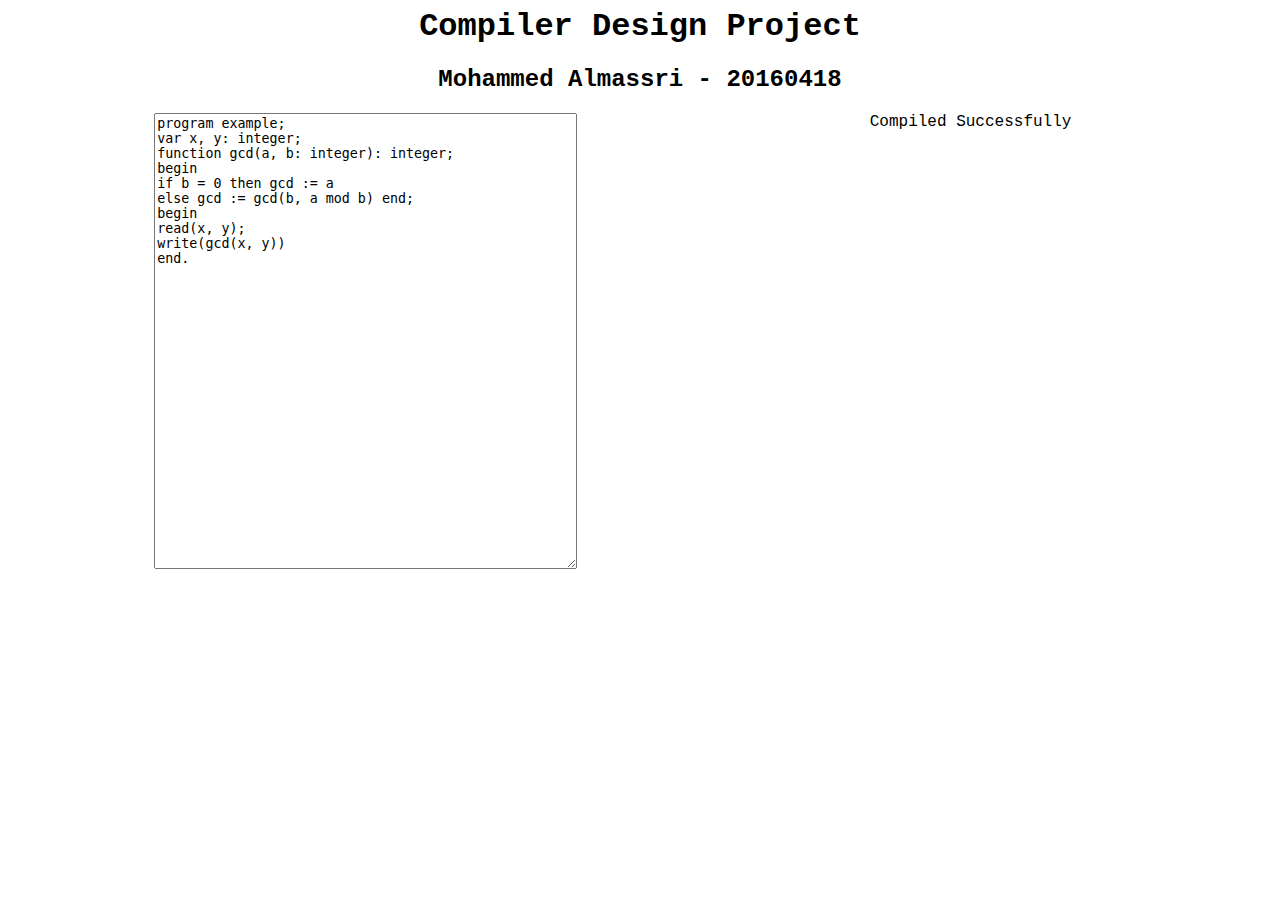
<file: index2.html>
<html lang="en">

<head>
  <meta charset="UTF-8">
  <meta name="viewport" content="width=device-width, initial-scale=1.0">
  <script src="https://code.jquery.com/jquery-3.4.1.min.js"
    integrity="sha256-CSXorXvZcTkaix6Yvo6HppcZGetbYMGWSFlBw8HfCJo=" crossorigin="anonymous"></script>
  <title>aaa</title>
  <style>
    body{
      font-family: 'Courier New', Courier, monospace;
    }
    table th, table td{
      border: 1px solid black;
    }

    table{
      border-collapse: collapse;
    }
    .w-100{
      width: 100%;
      margin: 5px;
    }
    .scroll{
      overflow-y: scroll;
      max-height: 90vh;
      padding-right: 5px;
    }
    .red{
      color: red;
    }
    .green{
      color: green;
    }
  </style>
</head>

<body>
  <header>
    <h1 style="text-align: center;">
      Compiler Design Project
    </h1>
    <h2 style="text-align: center;">
      Mohammed Almassri - 20160418
    </h2>
  </header>
  <main style="display: flex;flex-direction: row; justify-content: space-around;">
    <div>
      <textarea id="code" rows="30" cols="50">
program example;
var x, y: integer;
function gcd(a, b: integer): integer;
begin
if b = 0 then gcd := a
else gcd := gcd(b, a mod b) end;
begin
read(x, y);
write(gcd(x, y))
end.
      </textarea>
    </div>
    <div class="message" style="width:20vw">
      Compiled Successfully
    </div>
  </main>
</body>
<script>
class Token {
  constructor(lexeme, type,row) {
    this.lexeme = lexeme;
    this.type = type;
    this.row = row;
  }
}

class Production{
  constructor(left){
    this.left = left;
    this.right = [];
  }
  add(...t){
    this.right.push(t);
    return this;
  }
  setName(n){
    this.name = n;
  }
  toString(){
    let ret = '';
    for (const right of this.right) {
        ret += `${this.symbol} -> ${right.join(',')}`
    }
    return ret;
  }
  static endChar(){
    return '$';
  }
  static emptyChar(){
    return 'ϵ';
  }
}


const lex = string => {
  string = string + "\0";
  let state = 0;
  let lexeme = "";
  let row = 0;
  const tokens = [];
  for (let i = 0; i < string.length; i++) {
    const c = string[i];
    const reset = () => {
      lexeme = "";
      i--;
      state = 0;
    };

    const pushOne = (l,t,r)=>{
      tokens.push(new Token(l, t,r));
      lexeme = "";
      state = 0;
    }

    switch (state) {
      case 0:
        if (isLetter(c)) {
          lexeme += c;
          state = 1;
        } else if (isDigit(c)) {
          lexeme += c;
          state = 2;
        } else if (isOperator(c)) {
          lexeme+=c;
          if(c=="="||c=="<" || c==">"|| c==">"||c=="+" || c=="-"||c=="*" || c=="/" ||  c==":"){
            state = 9;
          }
          else if(c=="|"){
            state = 10;
          }
          else if(c=="&"){
            state = 11;
          }
          else{
            pushOne(c, "operator",row)
          }
          break;
        } 
        else if (isSeparator(c)) {
          lexeme += c;
          state = 6;
        } 
        else if (isSingleQuote(c)) {
          state = 7;
        } 
        else if (isDoubleQuote(c)) {
          state = 8;
        }
        else if (isOpenParentheses(c)) {
          pushOne(c,'(',row);
        } 
        else if (isCloseParentheses(c)) {
          pushOne(c,')',row);
        } 
        else if (isOpenBrackets(c)) {
          pushOne(c,'[',row);
        } 
        else if (isCloseBrackets(c)) {
          pushOne(c,']',row);
        } 
        else if (isOpenBraces(c)) {
          pushOne(c,'{',row);
        } 
        else if (isCloseBraces(c)) {
          pushOne(c,'}',row);
        } 
        else if (isComma(c)) {
          pushOne(c,',',row);
        } 
        else if (c=='\n') {
          row++;
          continue;
        } 
        else if (isWhiteSpace(c)) {
          continue;
        }
        continue;
      case 1:
        if (isLetter(c) || isDigit(c)) {
          lexeme += c;
          continue;
        } else {
          tokens.push(new Token(lexeme, "id",row));
          reset();
        }
        break;
      case 2:
        if (isDigit(c)) {
          lexeme += c;
          continue;
        } else if (c == ".") {
          lexeme += c;
          state = 3;
          continue;
        }
        else if(isLetter(c)){
          lexeme += c;
          state = 1;
          continue;
        }
        else {
          tokens.push(new Token(lexeme, "number.integer",row));
          reset();
        }
        break;
      case 3:
        if (isDigit(c)) {
          lexeme += c;
          state = 4;
          continue;
        } else {
        }
        break;
      case 4:
        if (isDigit(c)) {
          lexeme += c;
          continue;
        } else {
          tokens.push(new Token(lexeme, "number.double",row));
          reset();
        }
        break;
      case 5:
      case 6:
        tokens.push(new Token(lexeme, ";",row));
        reset();
        break;
      case 7:
          if (isLetter(c) || isDigit(c) || isDoubleQuote(c)) {
            lexeme += c;
            continue;
          }
          else if(isEscapeChar(c)){
            lexeme += c;
            state = 12;
            continue;
          }
          else if(isSingleQuote(c)) {
            tokens.push(new Token(lexeme, "string",row));
            reset();
            i++;
          }
          else{

          }
          continue;
      case 8:
          if (isLetter(c) || isDigit(c) || isSingleQuote(c)) {
            lexeme += c;
            continue;
          }
          else if(isEscapeChar(c)){
            lexeme += c;
            state = 13;
            continue;
          }
          else if(isDoubleQuote(c)) {
            tokens.push(new Token(lexeme, "string",row));
            reset();
            i++;
          }
          else{
            
          }
          continue;
      case 9:
        if(c=='='){
          lexeme += c;
          tokens.push(new Token(lexeme, "operator",row));
          reset();
          i++;
        }
        else{
          tokens.push(new Token(lexeme, "operator",row));
          reset();
        }
        break;
      case 10:
        if(c=='|'){
          lexeme += c;
          tokens.push(new Token(lexeme, "operator",row));
          reset();
          i++;
        }
        else{
          tokens.push(new Token(lexeme, "operator",row));
          reset();
        }
        break;
      case 11:
        if(c=='&'){
          lexeme += c;
          tokens.push(new Token(lexeme, "operator",row));
          reset();
          i++;
        }
        else{
          tokens.push(new Token(lexeme, "operator",row));
          reset();
        }
        break;
      case 12:
          lexeme += c;
          state = 7;
          continue;
      case 13:
          lexeme += c;
          state = 8;
          continue;
    }
  }

  for (const token of tokens) {
    const l = token.lexeme;
    if(l=='if')
    token.type = 'id.keyword.if';
    else if(l=='else')
    token.type = 'id.keyword.else';
    else if(l=='then')
    token.type = 'id.keyword.then';
    else if(l=='or')
    token.type = 'operator.or';
    else if(l=='array')
    token.type = 'operator.array';
    else if(l=='procedure')
    token.type = 'operator.procedure';
    else if(l=='not')
    token.type = 'operator.not';
    else if(l=='mod')
    token.type = 'operator.mulop';
    else if(l==':')
    token.type = 'operator.colon';
    else if(l=='end')
    token.type = 'id.keyword.end';
    else if(l=='begin')
    token.type = 'id.keyword.begin';
    else if(l=='while')
    token.type = 'id.keyword.while';
    else if(l=='do')
    token.type = 'id.keyword.do';
    else if(l=='var')
    token.type = 'id.keyword.var';
    else if(l=='program')
    token.type = 'id.keyword.program';
    else if(l=='integer')
    token.type = 'id.keyword.integer';
    else if(l=='real')
    token.type = 'id.keyword.real';
    else if(l=='function')
    token.type = 'id.keyword.function';
    else if(['=','<','<=','>','>=','&&','||'].indexOf(l)!=-1)
    token.type = 'operator.relop';
    else if(['+','-'].indexOf(l)!=-1)
    token.type = 'operator.addop';
    else if(['*','/'].indexOf(l)!=-1)
    token.type = 'operator.mulop';
    else if(l==':=')
    token.type = 'operator.assignop';
    else if(l=='.')
    token.type = 'operator.dotop';
  }

  return tokens;
};
const isDigit = a => {
  return charIn(a, "0123456789");
};

const isWhiteSpace = a => {
  return charIn(a, " \t\n");
};

const isLetter = a => {
  return charIn(a.toLowerCase(), "qwertyuioplkjhgfdsazxcvbnmضصثقفغعهخحذجدشسيبلاتنمكطئءؤرﻻىةوزظ");
};

const isOperator = a => {
  return charIn(a, "+-/*^%=<>&|\.:");
};

const isSeparator=(a)=>{
  return a==';';
}

const isSingleQuote=(a)=>{
  return a=="'";
}

const isDoubleQuote=(a)=>{
  return a=='"';
}

const isOpenBrackets = (a)=>{
  return a=='[';
}

const isCloseBrackets = (a)=>{
  return a==']';
}

const isOpenBraces = (a)=>{
  return a=='{';
}

const isCloseBraces = (a)=>{
  return a=='}';
}

const isOpenParentheses = (a)=>{
  return a=='(';
}

const isCloseParentheses = (a)=>{
  return a==')';
}

const isComma = (a)=>{
  return a==',';
}

const isEscapeChar = (a)=>{
  return a=='\\';
}

const charIn = (i, s) => {
  return s.indexOf(i) !== -1;
};



const first = (grammar, t)=>{
  //first of a terminal is itself
  if(t.toLowerCase()==t){
    return [t];
  }
  const prod = grammar[t];
  const ret = [];
  //for each of the alternative right hand sides
  if(!prod){
    console.log(t);
    
  }
  prod.right.forEach(c => {
    /*
      j is the index of the current symbol we are looking at
      we start at 0 to get the first of the left hand side
      if the first of the symbol at 0 contains an epsilon
      we increment j and look at the next symbol until we get one 
      that does not yield epsilon
      if all symbols yield epsilon we add it to the first of the current symbol
      and return the result
    */
    let j = 0, f, flag;
    do{
      f = [];
      flag = false;
      const i = c[j];
      f = first(grammar, i);
      flag = f.indexOf(Production.emptyChar())!=-1;
      if(flag){
        f = f.filter(x=>x!=Production.emptyChar());
      }
      ret.push(...f);
      //if the first of all the symbols in the left side contain epsilon
      if(j==c.length-1 && flag){
        //add epsilon to our current first
        ret.push(Production.emptyChar());
        break;
      }
      j++;
    } while(flag && j<c.length);
  });
  return ret.filter((value, index, self)=> self.indexOf(value) === index );
}


const follow = (grammar, t, visited=[]) =>{
  const ret = [];
  //to avoid infinite loops
  visited.push(t)
  //for all productions in this grammar
  for (const prods of Object.values(grammar)) {
    const left = prods.left;
    //for all the right hand sides in this production
    L1: for (const right of prods.right) {
      let tIndex = right.indexOf(t);
      //if our symbol is in this right hand side
      if(tIndex != -1){
        let f, flag;
        /*
          here we do a similar thing as in first()
          the follow of this symbol is the first of the 
          symbol next to it
          if the first of the symbol next to it contains epsilon 
          look at the symbol after that until the first of the symbol does
          not contain epsilon or there are no more symbols left
          if there are no more symbols left get the follow of the left hand side
        */
        do{
            //no more symbols
            if(tIndex == right.length -1){
              //we havent visited the left hand side yet
              if(visited.indexOf(left)==-1){
                //get the follow of the left side
                ret.push(...follow(grammar, left));
              }
              continue L1;
            } 
            const next = right[tIndex+1];
            f = first(grammar,next);
            flag = f.indexOf(Production.emptyChar())!=-1;
            if(flag){
              f = f.filter(x=>x!=Production.emptyChar());
            }
            ret.push(...f);
            tIndex++;
        }
        while(flag);
      }
    }
  }
  return ret.filter((value, index, self)=> self.indexOf(value) === index );
}

const table = (grammar) =>{
  ret = {};
  for (const left of Object.keys(grammar)) {
    ret[left] = {};

  }
  for (const prods of Object.values(grammar)) {
    const left = prods.left;
    L1: for (const right of prods.right) {


        // let f = first(grammar,right[0]);
        // flag = f.indexOf(Production.emptyChar())!=-1;
        // if(f[0]==Production.emptyChar()){
        //   f = follow(grammar,left);
        // }
        // for (const t of f) {
        //   ret[left][t] = new Production(left).add(...right);
        // }

        let f, flag, j=0;
        do{
            const next = right[j];
            f = first(grammar,next);
            if(f[0]==Production.emptyChar()){
              f = follow(grammar,left);
            }
            
            flag = f.indexOf(Production.emptyChar())!=-1;
            if(flag){
              f = f.filter(x=>x!=Production.emptyChar());
            }
            for (const t of f) {
              ret[left][t] = new Production(left).add(...right);
            }

            // if(j==right.length-1 && flag){
            //   ret.push(Production.emptyChar());
            //   break;
            // }

            j++;
        }
        while(flag && j<right.length);

    }
  }
  return ret;
}

const parse = (grammar, input)=>{
  const _table = table(grammar);
  const stack = [];
  stack.push('S');
  for (const c of input) {

    let top;
    while(true){
      top = stack[stack.length-1]
      if(top.toLowerCase()==top){
        break;
      }
      else{
        let typeStr = c.type;
        let prod;
        do{
          prod = _table[top][typeStr];
          const dotIndex = typeStr.lastIndexOf('.');
          typeStr = typeStr.slice(0,dotIndex==-1?0:dotIndex);
        }while(!prod && typeStr);
        if(!prod){

          return `error on token: "${c.lexeme}" at row: ${c.row+1}`;
        }
        stack.pop();

        if(prod.right[0][0]!=Production.emptyChar()){
          stack.push(...prod.right[0].reverse());
          prod.right[0].reverse()
        }
      }
    }

    if(c.type.startsWith(top)){
      stack.pop();
    }
    else{

      return `error on token: "${c.lexeme}" at row: ${c.row+1}`;
    }
  }
  if(stack[0]=='$' && stack.length==1){
    return 1;
  }
  return `error: unexpected end of input`;
}

const e = Production.emptyChar();
const p= a=>new Production(a)
const grammar = {
  S:p('S').add('P','$'),
  P:p('P').add('id.keyword.program','id',';','DCL','SDCLS','CS','operator.dotop'),
  F:p("F").add('F_VAR').add('number').add('(','EXP',')').add('operator.not','F'),
  F_VAR: p('F_VAR').add('id','F_VAR_'),
  F_VAR_: p('F_VAR_').add('PS_').add('VAR_').add(e),
  T:p("T").add('F','T_'),
  T_: p('T_').add('operator.mulop','F','T_').add(e),
  SEXP: p('SEXP').add('T','SEXP_').add('operator.addop','T','SEXP_'),
  SEXP_: p('SEXP_').add('operator.addop','T','SEXP_').add('operator.or','T','SEXP_').add(e),
  VAR : p('VAR').add('id','VAR_'),
  VAR_: p('VAR_').add('[','EXP',']').add(e),
  PS : p('PS').add('id','PS_'),
  PS_: p('PS_').add('(','EEXPL',')').add(e),
  PS_VAR: p('PS_VAR').add('id','PS_VAR_'),
  PS_VAR_: p('PS_VAR_').add('PS_').add('VAR_','operator.assignop','EXP').add(e),
  EXP : p('EXP').add('SEXP','EXP_'),
  EXP_ : p('EXP_').add(e).add('operator.relop','SEXP'),
  EEXPL : p('EEXPL').add('EXPL').add(e),
  EXPL : p('EXPL').add('EXP','EXPL_'),
  EXPL_: p('EXPL_').add(',','EXP','EXPL_').add(e),
  CS : p('CS').add('id.keyword.begin','OPS','id.keyword.end'),
  OPS : p('OPS').add('STML').add(e),
  STML : p('STML').add('STM','STML_'),
  STML_ : p('STML_').add(';','STM','STML_').add(e),
  STM : p('STM').add('PS_VAR').add('CS')
          .add('id.keyword.if','EXP','id.keyword.then','STM','id.keyword.else','STM')
          .add('id.keyword.while','EXP','id.keyword.do','STM')
          ,
  STDT: p('STDT').add('id.keyword.integer').add('id.keyword.real'),
  TYPE: p('TYPE').add('STDT').add('id.keyword.array','[','number.integer','operator.dotop','operator.dotop','number.integer',']'),
  ARGS: p('ARGS').add('(','PL',')').add(e),
  PL : p('PL').add('IDL','operator.colon','TYPE','PL_'),
  PL_ : p('PL_').add(';','IDL','operator.colon','TYPE','PL_').add(e),
  IDL : p('IDL').add('id','IDL_'),
  IDL_ : p('IDL_').add(',','id','IDL_').add(e),
  DCL : p('DCL').add('DCL_').add(e),
  DCL_ : p('DCL_').add('id.keyword.var','IDL','operator.colon','TYPE',';','DCL_').add(e),
  SDCL: p('SDCL').add('SHD','DCL','CS'),
  SDCLS: p('SDCLS').add('SDCLS_'),
  SDCLS_: p('SDCLS_').add('SDCL',';','SDCLS_').add(e),
  SHD: p('SHD').add('id.keyword.function','id','ARGS','operator.colon','STDT',';')
  .add('id.keyword.procedure','id','ARGS'),
};
</script>
<script>

  a('#code');

  $(document).ready(function () {
    $('#code').on('input', function () {
      a(this)
    });
  });

  function a(b){
    const f = $(b).val();
    const c = parse(grammar,lex(f));
    if(c==1){
      $('.message').text('compiled successfully');
      $('.message').addClass('green');
      $('.message').removeClass('red');
    }
    else{
      $('.message').text(c);
      $('.message').removeClass('green');
      $('.message').addClass('red');
    }


  }



</script>

</html>
</file>
